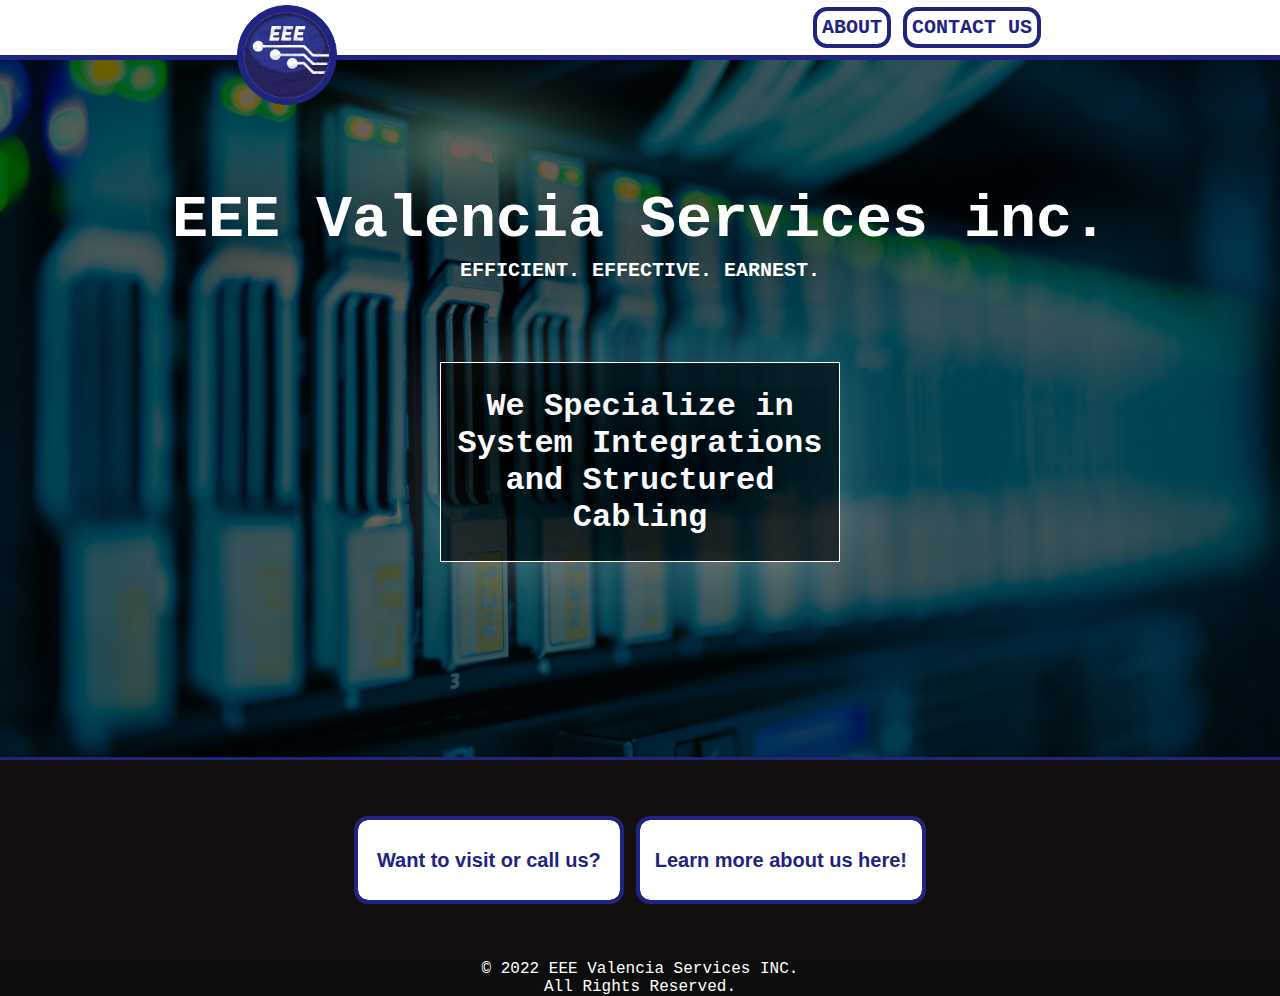
<file: index.html>
<!DOCTYPE html>
<html lang="en">
<head>
    <link rel="stylesheet" href="./css/style.css">
    <link rel="shortcut icon" type="image/x-icon" href="./favicon.ico">
    <meta charset="UTF-8">
    <meta http-equiv="X-UA-Compatible" content="IE=edge">
    <meta name="viewport" content="width=device-width, initial-scale=1.0">
    <title>EEE</title>
</head>
<body>
    <div class="bckgrd-img">
        <nav>
            <div class="top-logo">
                <a class="logo-a" href="./index.html"><img src="./images/EEEsmall.png" alt="image-of-a-small-globe-with-three-letter-e.png"></a>
            </div>
            <div class="top-buttons">
                <ul>
                    <li><a href="./about/about.html">ABOUT</a></li>
                    <li><a href="./contacts/contacts.html">CONTACT US</a></li>
                </ul>
            </div>
        </nav>
        <div class="hero">
            <h1 class="hero-cont header">EEE Valencia Services inc.</h1>
            <p class="hero-cont p-first">EFFICIENT. EFFECTIVE. EARNEST.</p>
            <p class="hero-cont p-second">We Specialize in System Integrations and Structured Cabling</p>
            
        </div>
    </div>
    <footer>
        <ul class="contact-info">
            <li class="calls">
                <a class="call-us" href="./contacts/contacts.html">Want to visit or call us?</a>
            </li>
            <li class="history">
                <a class="learn" href="./about/about.html">Learn more about us here!</a>
            </li>
            <!-- <span>Address: 2365 Osmena Highway, Singalong, Malate, Manila City, Metro Manila, 1004</span>
            <p>Or Call Us!</p>
            <p>TEL: 02 8353 2082</p> -->
        </ul>
    </footer>
    <div class="copyright">
        <p>© 2022 EEE Valencia Services INC.</p>
        <p>All Rights Reserved.</p>
    </div>
</body>
</html>
</file>
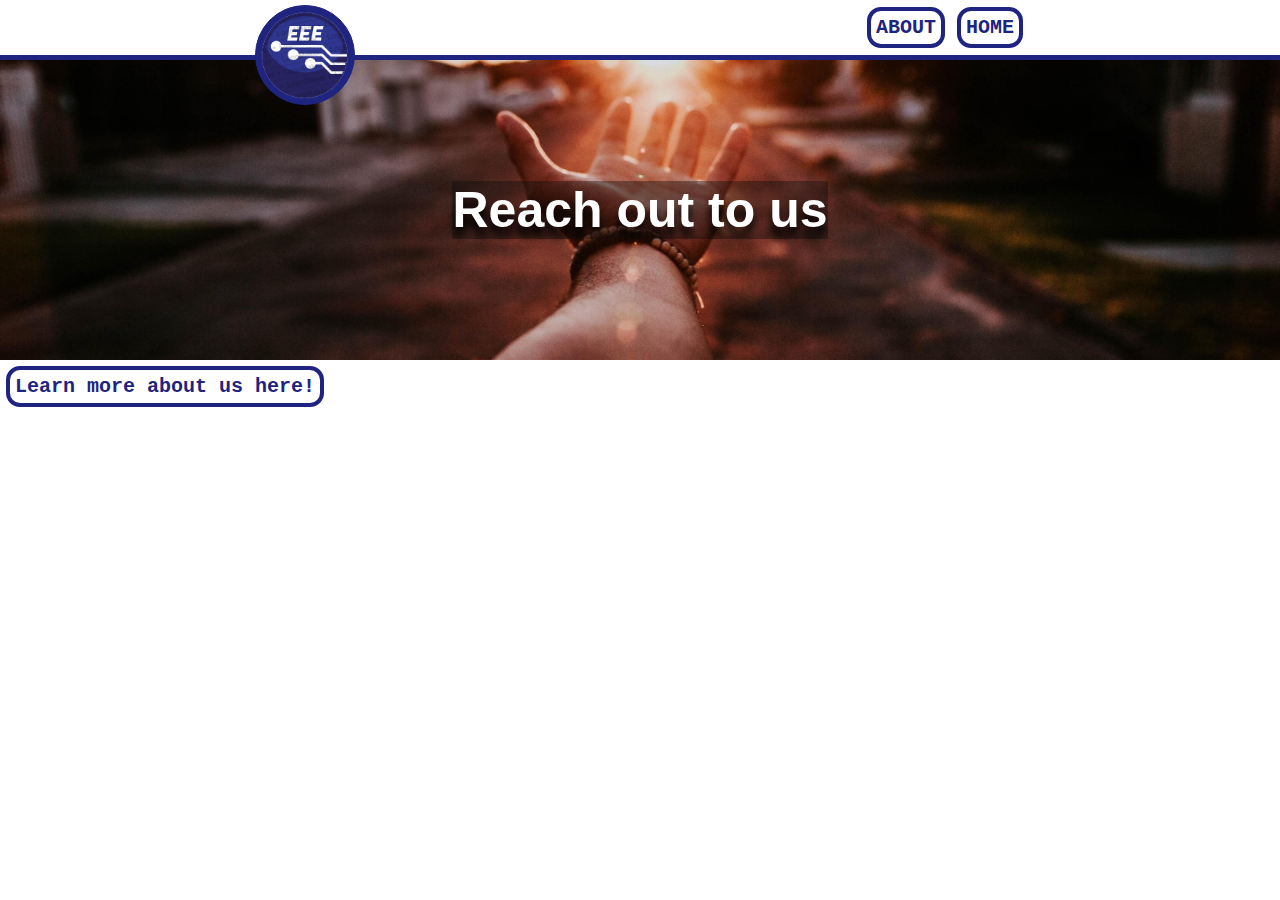
<file: contacts/contacts.html>
<!DOCTYPE html>
<html lang="en">
<head>
    <link rel="stylesheet" href="../css/contacts.css">
    <link rel="shortcut icon" type="image/x-icon" href="../favicon.ico">
    <meta charset="UTF-8">
    <meta http-equiv="X-UA-Compatible" content="IE=edge">
    <meta name="viewport" content="width=device-width, initial-scale=1.0">
    <title>Contacts-EEE</title>
</head>
<body>
    <div class="background-image">
        <nav>
            <div class="nav-logo">
                <a class="logo-a" href="../index.html"><img src="../images/EEEsmall.png" alt="image-of-a-small-globe-with-three-letter-e.png"></a>
            </div>
            <div class="nav-buttons">
                <ul>
                    <li><a href="../about/about.html">ABOUT</a></li>
                    <li><a href="../index.html">HOME</a></li>
                </ul>
            </div>
        </nav>
        <div class="hero">
            <span class="text-container">Reach out to us</span>
        </div>
    </div>
    <footer>
        <ul class="about-info">
            <li class="history">
                <a class="learn" href="../about/about.html">Learn more about us here!</a>
            </li>
            <!-- <span>Address: 2365 Osmena Highway, Singalong, Malate, Manila City, Metro Manila, 1004</span>
            <p>Or Call Us!</p>
            <p>TEL: 02 8353 2082</p> -->
        </ul>
    </footer>
    <div class="copyright">
        <p>© 2022 EEE Valencia Services INC.</p>
        <p>All Rights Reserved.</p>
    </div>
</body>
</html>
</file>
<file: css/style.css>
* {
    margin: 0px;
    padding: 0px;
    color: white;
    box-sizing: border-box;
    font-family: 'Courier New', Courier, monospace;
}

.bckgrd-img {
    min-height: 600px;
    /* background-color: rgb(200, 120, 80); */
    background-color: rgb(107, 94, 88);
    background-image: url(../images/pexels-panumas-nikhomkhai-1148820.jpg);
    background-position: center;
    background-size: cover;
    background-blend-mode:multiply;
}

.top-buttons,
.top-logo,
nav,
ul,
li {
    display: flex;
    flex-wrap: wrap;
}

nav {
    flex: auto;
    background-color: white;
    border-bottom: 5px solid rgb(30,36, 128);
    /* border-radius: 30px; */
    justify-content: space-around;
    align-items: center;
    max-height: 60px;
}

.top-logo img {
    max-height: 100px;
    background-color: rgb(30,36, 128);
    border: 1px solid rgb(30,36, 128);
    border-radius: 100px;
}

li {
    list-style: none;
    margin: 10px;
    outline: 4px solid rgb(30,36, 128);
    background-color: white;
    border-radius: 10px;
}

a {
    margin: 5px;
    font-size: 20px;
    font-weight: bold;
    color: rgb(30,36, 128);
    text-decoration: none;
}

li:hover,
a:hover {
    background-color: rgb(30,36, 128);
    color: white;
}

li:hover {
    outline: 4px solid #0D0D0D;
}

.top-buttons {
    align-self: flex-start;
    margin: 1px;
}

.hero {
    display: flex;
    flex: auto;
    flex-flow: column wrap;
    place-content: center center;
    font-weight: bold;
    font-size: 30px;
    font-family: Arial, Helvetica, sans-serif;
    min-height: 700px;
    border-bottom: 3px solid rgb(30,36, 128);
}

.header {
    align-self: center;
    text-align: center;
    margin: 10px 5px 5px 5px;
    text-shadow: 0px 10px 60px black;
}

.p-first {
    align-self: center;
    margin: 0 5 5 5;
    text-shadow: 0px 10px 60px black;
    font-size: 20px;
}

.p-second {
    display: flex;
    flex-wrap: wrap;
    text-align: center;
    place-content: center center;
    align-self: center;
    margin: 80px;
    padding: 10px;
    font-size: xx-large;
    background-color: rgb(13, 13, 13, .6);
    border: 1px solid rgb(255, 255, 255);
    /* border-radius: 20px; */
    box-shadow: 0px 10px 70px rgb(248, 248, 248, .3);
    text-shadow: 0px 10px 60px black;
    min-height: 200px;
    max-width: 400px;
}

.logo-a:hover {
    background-color: white;
}

footer {
    display: flex;
    justify-content: center;
    flex-wrap: wrap;
    padding: 50px;
    min-height: 200px;
    background-color: rgb(20, 15, 15);
}

.contact-info {
    display: flex;
    place-content: center center;
}

.history,
.calls {
    min-height: 80px;
    display: flex;
    place-content: center center;
    padding: 10px;
}

.call-us,
.learn {
    font-size: 20px;
    font-family: Verdana, Geneva, Tahoma, sans-serif;
}
.calls,
.history:hover {
    border: 4px solid white;
}

.copyright {
    background-color: #0D0D0D;
    text-align: center;
    font-weight: 500;
    display: flex;
    flex-flow: column wrap;
    place-content: center center;
}

@media (max-width: 371px) {
    nav {
        min-height: 150px;
    }

    .hero {
        margin: 0px;
    }

    .header {
        font-size: 40px;
    }

    .p-first {
        font-size: 10px;
    }

    .p-second {
        font-size: large;
        font-family: Verdana, Geneva, Tahoma, sans-serif;
    }
}
</file>
<file: css/contacts.css>
* {
    margin: 0px;
    padding: 0px;
    color: white;
    box-sizing: border-box;
    font-family: 'Courier New', Courier, monospace;
}

.nav-buttons,
.nav-logo,
nav,
ul,
li,
.hero {
    display: flex;
    flex-wrap: wrap;
}

nav {
    flex: auto;
    background-color: white;
    border-bottom: 5px solid rgb(30,36, 128);
    /* border-radius: 30px; */
    justify-content: space-around;
    align-items: center;
    max-height: 60px;
}

.nav-logo img {
    max-height: 100px;
    background-color: rgb(30,36, 128);
    border: 1px solid rgb(30,36, 128);
    border-radius: 100px;
}

li {
    list-style: none;
    margin: 10px;
    outline: 4px solid rgb(30,36, 128);
    background-color: white;
    border-radius: 10px;
}

a {
    margin: 5px;
    font-size: 20px;
    font-weight: bold;
    color: rgb(30,36, 128);
    text-decoration: none;
}

li:hover,
a:hover {
    background-color: rgb(30,36, 128);
    color: white;
}

li:hover {
    outline: 4px solid #0D0D0D;
}

.nav-buttons {
    align-self: flex-start;
    margin: 1px;
}

.hero {
    place-content: center;
    background-image: url(../images/reach-out.jpg);
    background-position: center;
    background-size: cover;
    min-height: 300px;
}

.text-container {
    padding: 20;
    color: white;
    background: rgb(13, 13, 13, .4); /*the .4 at the 4th position of rgb is for opacity */
    font-weight: 700;
    font-family: Verdana, Geneva, Tahoma, sans-serif;
    font-size: 50px;
    text-shadow: 0px 10px 9px black;
}
</file>
